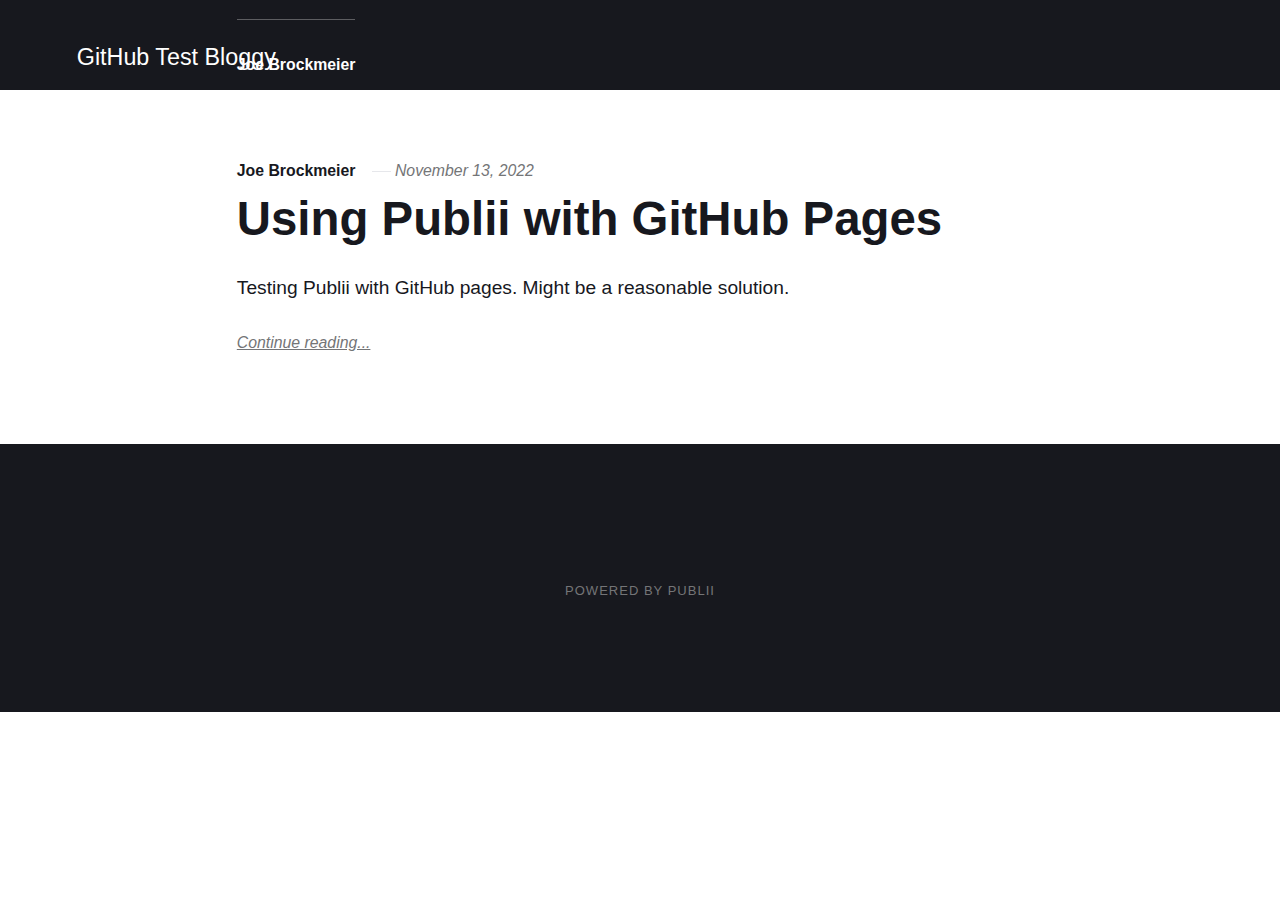
<file: index.html>
<!DOCTYPE html><html lang="en-gb"><head><meta charset="utf-8"><meta http-equiv="X-UA-Compatible" content="IE=edge"><meta name="viewport" content="width=device-width,initial-scale=1"><title>GitHub Test Bloggy</title><meta name="generator" content="Publii Open-Source CMS for Static Site"><link rel="canonical" href="https://jzb.github.io/testing/"><link rel="alternate" type="application/atom+xml" href="https://jzb.github.io/testing/feed.xml"><link rel="alternate" type="application/json" href="https://jzb.github.io/testing/feed.json"><meta property="og:title" content="GitHub Test Bloggy"><meta property="og:site_name" content="GitHub Test Bloggy"><meta property="og:description" content=""><meta property="og:url" content="https://jzb.github.io/testing/"><meta property="og:type" content="website"><link rel="stylesheet" href="https://jzb.github.io/testing/assets/css/style.css?v=6f6315e113c8719bf80ee4ce7a4b2a0d"><script type="application/ld+json">{"@context":"http://schema.org","@type":"Organization","name":"GitHub Test Bloggy","url":"https://jzb.github.io/testing/"}</script></head><body><div class="site-container"><header class="top" id="js-header"><a class="logo" href="https://jzb.github.io/testing/">GitHub Test Bloggy</a></header><main><div class="hero"><header class="hero__content"><div class="wrapper"><h1>Welcome to my blog :)</h1><p>Create a unique and beautiful blog quickly and easily.</p><div class="post__meta post__meta--author"><a href="https://jzb.github.io/testing/authors/joe-brockmeier/" class="feed__author">Joe Brockmeier</a></div></div></header></div><div class="feed"><article class="feed__item"><header class="wrapper"><div class="feed__meta"><a href="https://jzb.github.io/testing/authors/joe-brockmeier/" class="feed__author">Joe Brockmeier</a> <time datetime="2022-11-13T18:04" class="feed__date">November 13, 2022</time></div><h2><a href="https://jzb.github.io/testing/using-publii-with-github-pages.html">Using Publii with GitHub Pages</a></h2></header><div class="wrapper"><p>Testing Publii with GitHub pages. Might be a reasonable solution.</p><a href="https://jzb.github.io/testing/using-publii-with-github-pages.html" class="readmore feed__readmore">Continue reading...</a></div></article></div></main><footer class="footer"><div class="footer__copyright"><p>Powered by Publii</p></div><button onclick="backToTopFunction()" id="backToTop" class="footer__bttop" aria-label="Back to top" title="Back to top"><svg><use xlink:href="https://jzb.github.io/testing/assets/svg/svg-map.svg#toparrow"/></svg></button></footer></div><script defer="defer" src="https://jzb.github.io/testing/assets/js/scripts.min.js?v=f47c11534595205f20935f0db2a62a85"></script><script>window.publiiThemeMenuConfig={mobileMenuMode:'sidebar',animationSpeed:300,submenuWidth: 'auto',doubleClickTime:500,mobileMenuExpandableSubmenus:true,relatedContainerForOverlayMenuSelector:'.top'};</script><script>var images = document.querySelectorAll('img[loading]');

        for (var i = 0; i < images.length; i++) {
            if (images[i].complete) {
                images[i].classList.add('is-loaded');
            } else {
                images[i].addEventListener('load', function () {
                    this.classList.add('is-loaded');
                }, false);
            }
        }</script></body></html>
</file>
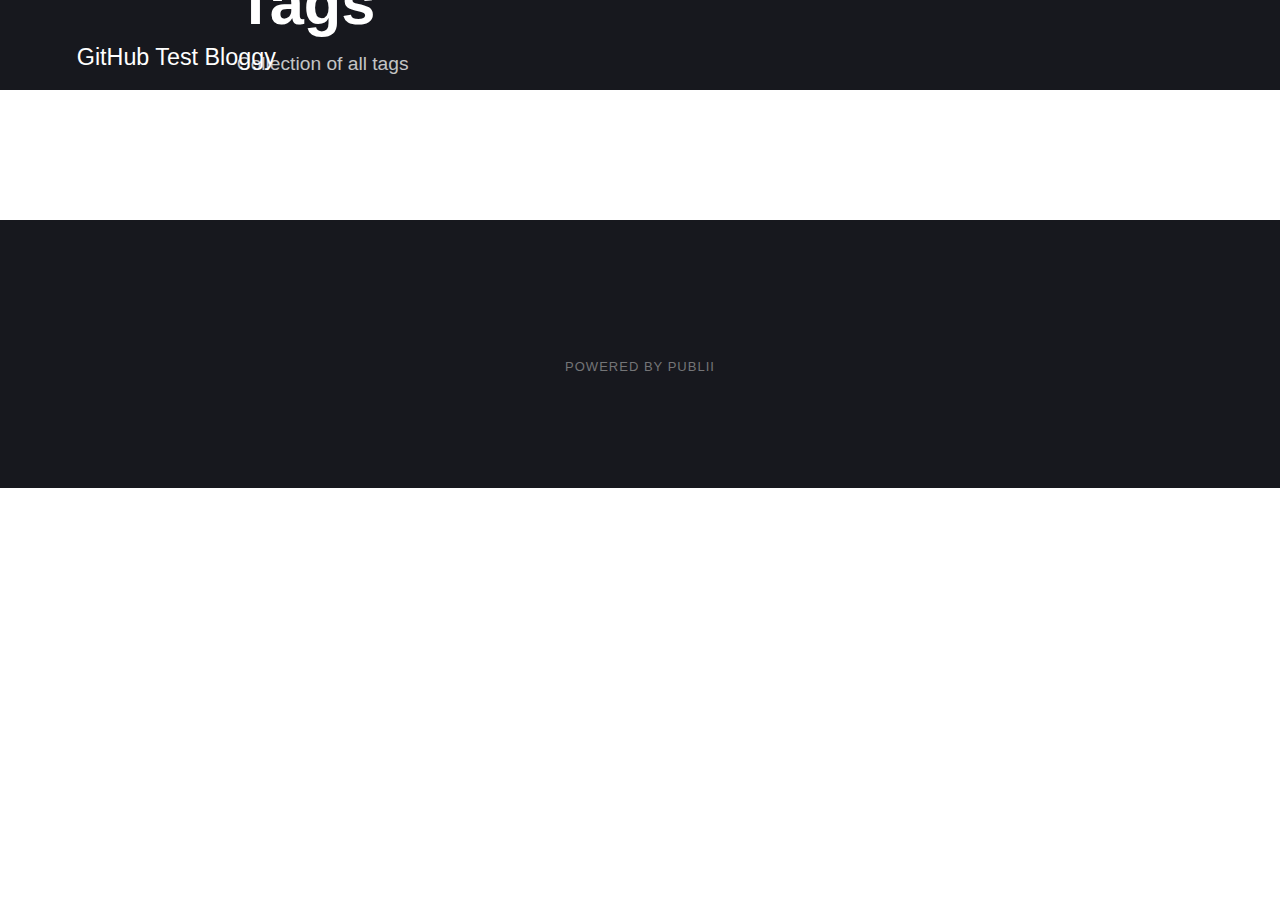
<file: tags/index.html>
<!DOCTYPE html><html lang="en-gb"><head><meta charset="utf-8"><meta http-equiv="X-UA-Compatible" content="IE=edge"><meta name="viewport" content="width=device-width,initial-scale=1"><title>All tags - GitHub Test Bloggy</title><meta name="robots" content="noindex, follow"><meta name="generator" content="Publii Open-Source CMS for Static Site"><link rel="alternate" type="application/atom+xml" href="https://jzb.github.io/testing/feed.xml"><link rel="alternate" type="application/json" href="https://jzb.github.io/testing/feed.json"><meta property="og:title" content="GitHub Test Bloggy"><meta property="og:site_name" content="GitHub Test Bloggy"><meta property="og:description" content=""><meta property="og:url" content="https://jzb.github.io/testing/tags/"><meta property="og:type" content="website"><link rel="stylesheet" href="https://jzb.github.io/testing/assets/css/style.css?v=6f6315e113c8719bf80ee4ce7a4b2a0d"><script type="application/ld+json">{"@context":"http://schema.org","@type":"Organization","name":"GitHub Test Bloggy","url":"https://jzb.github.io/testing/"}</script></head><body><div class="site-container"><header class="top" id="js-header"><a class="logo" href="https://jzb.github.io/testing/">GitHub Test Bloggy</a></header><main class="page page--tags"><div class="hero"><header class="hero__content"><div class="wrapper"><h1>Tags <sup>(0)</sup></h1><p>Collection of all tags</p></div></header></div><div class="wrapper"><ul class="feed feed--grid"></ul></div></main><footer class="footer"><div class="footer__copyright"><p>Powered by Publii</p></div><button onclick="backToTopFunction()" id="backToTop" class="footer__bttop" aria-label="Back to top" title="Back to top"><svg><use xlink:href="https://jzb.github.io/testing/assets/svg/svg-map.svg#toparrow"/></svg></button></footer></div><script defer="defer" src="https://jzb.github.io/testing/assets/js/scripts.min.js?v=f47c11534595205f20935f0db2a62a85"></script><script>window.publiiThemeMenuConfig={mobileMenuMode:'sidebar',animationSpeed:300,submenuWidth: 'auto',doubleClickTime:500,mobileMenuExpandableSubmenus:true,relatedContainerForOverlayMenuSelector:'.top'};</script><script>var images = document.querySelectorAll('img[loading]');

        for (var i = 0; i < images.length; i++) {
            if (images[i].complete) {
                images[i].classList.add('is-loaded');
            } else {
                images[i].addEventListener('load', function () {
                    this.classList.add('is-loaded');
                }, false);
            }
        }</script></body></html>
</file>
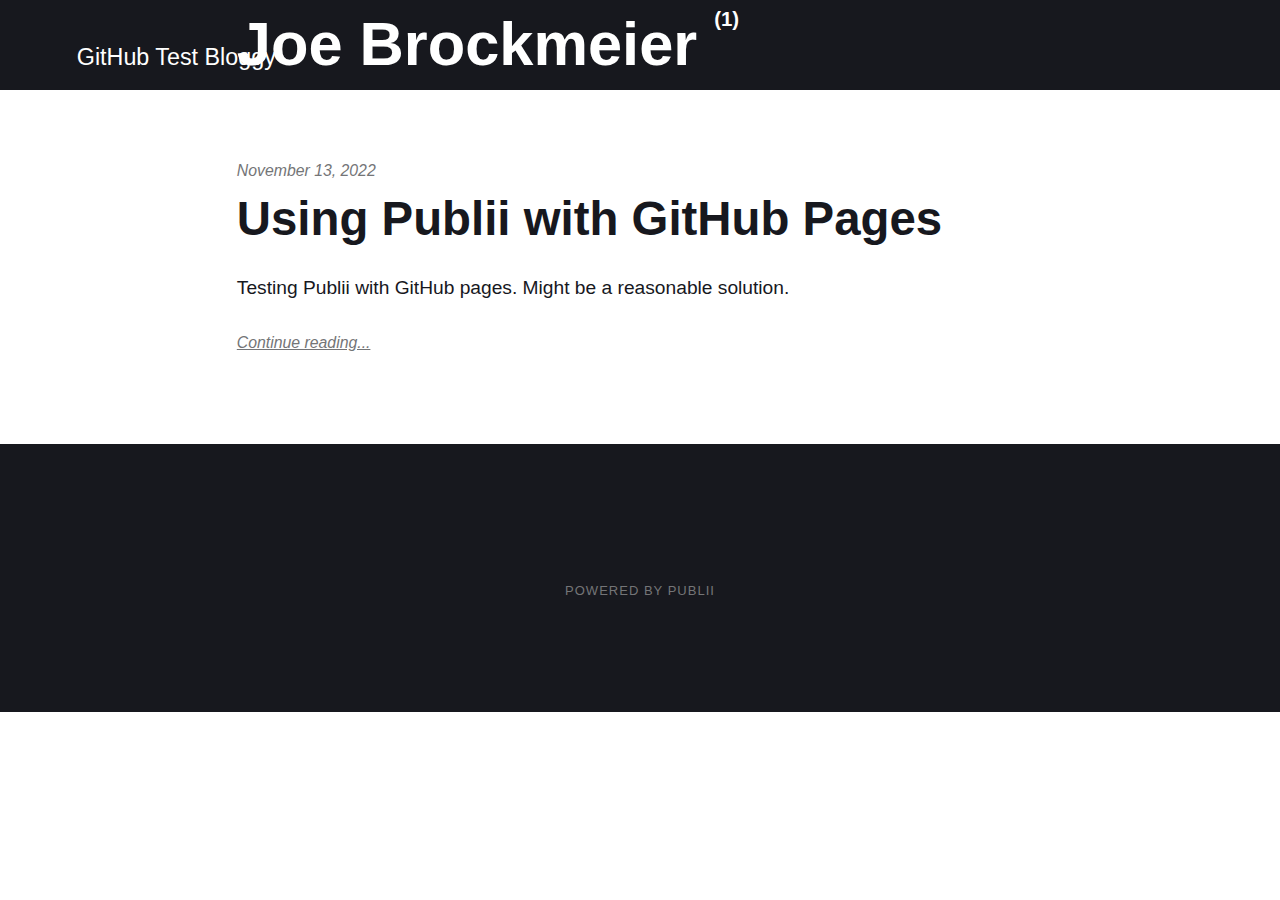
<file: authors/joe-brockmeier/index.html>
<!DOCTYPE html><html lang="en-gb"><head><meta charset="utf-8"><meta http-equiv="X-UA-Compatible" content="IE=edge"><meta name="viewport" content="width=device-width,initial-scale=1"><title>Author: Joe Brockmeier - GitHub Test Bloggy</title><meta name="robots" content="noindex, follow"><meta name="generator" content="Publii Open-Source CMS for Static Site"><link rel="alternate" type="application/atom+xml" href="https://jzb.github.io/testing/feed.xml"><link rel="alternate" type="application/json" href="https://jzb.github.io/testing/feed.json"><meta property="og:title" content="Joe Brockmeier"><meta property="og:site_name" content="GitHub Test Bloggy"><meta property="og:description" content=""><meta property="og:url" content="https://jzb.github.io/testing/authors/joe-brockmeier/"><meta property="og:type" content="website"><link rel="stylesheet" href="https://jzb.github.io/testing/assets/css/style.css?v=6f6315e113c8719bf80ee4ce7a4b2a0d"><script type="application/ld+json">{"@context":"http://schema.org","@type":"Organization","name":"GitHub Test Bloggy","url":"https://jzb.github.io/testing/"}</script></head><body><div class="site-container"><header class="top" id="js-header"><a class="logo" href="https://jzb.github.io/testing/">GitHub Test Bloggy</a></header><main class="page page--author"><div class="hero"><header class="hero__content"><div class="wrapper"><h1>Joe Brockmeier <sup>(1)</sup></h1></div></header></div><div class="feed"><article class="feed__item"><header class="wrapper"><div class="feed__meta"><time datetime="2022-11-13T18:04" class="feed__date">November 13, 2022</time></div><h2><a href="https://jzb.github.io/testing/using-publii-with-github-pages.html">Using Publii with GitHub Pages</a></h2></header><div class="wrapper"><p>Testing Publii with GitHub pages. Might be a reasonable solution.</p><a href="https://jzb.github.io/testing/using-publii-with-github-pages.html" class="readmore feed__readmore">Continue reading...</a></div></article></div></main><footer class="footer"><div class="footer__copyright"><p>Powered by Publii</p></div><button onclick="backToTopFunction()" id="backToTop" class="footer__bttop" aria-label="Back to top" title="Back to top"><svg><use xlink:href="https://jzb.github.io/testing/assets/svg/svg-map.svg#toparrow"/></svg></button></footer></div><script defer="defer" src="https://jzb.github.io/testing/assets/js/scripts.min.js?v=f47c11534595205f20935f0db2a62a85"></script><script>window.publiiThemeMenuConfig={mobileMenuMode:'sidebar',animationSpeed:300,submenuWidth: 'auto',doubleClickTime:500,mobileMenuExpandableSubmenus:true,relatedContainerForOverlayMenuSelector:'.top'};</script><script>var images = document.querySelectorAll('img[loading]');

        for (var i = 0; i < images.length; i++) {
            if (images[i].complete) {
                images[i].classList.add('is-loaded');
            } else {
                images[i].addEventListener('load', function () {
                    this.classList.add('is-loaded');
                }, false);
            }
        }</script></body></html>
</file>
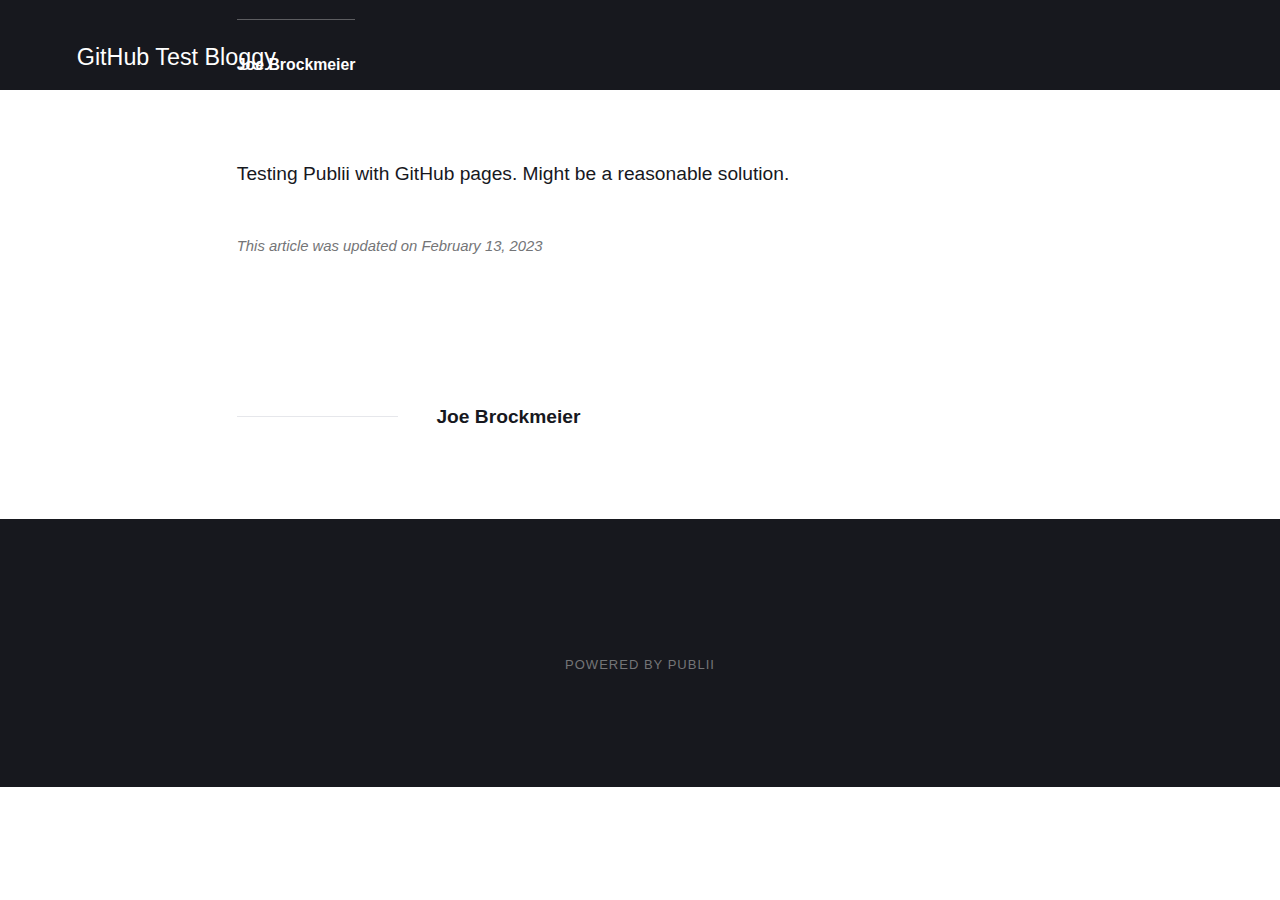
<file: using-publii-with-github-pages.html>
<!DOCTYPE html><html lang="en-gb"><head><meta charset="utf-8"><meta http-equiv="X-UA-Compatible" content="IE=edge"><meta name="viewport" content="width=device-width,initial-scale=1"><title>Using Publii with GitHub Pages - GitHub Test Bloggy</title><meta name="description" content="Testing Publii with GitHub pages. Might be a reasonable solution."><meta name="generator" content="Publii Open-Source CMS for Static Site"><link rel="canonical" href="https://jzb.github.io/testing/using-publii-with-github-pages.html"><link rel="alternate" type="application/atom+xml" href="https://jzb.github.io/testing/feed.xml"><link rel="alternate" type="application/json" href="https://jzb.github.io/testing/feed.json"><meta property="og:title" content="Using Publii with GitHub Pages"><meta property="og:site_name" content="GitHub Test Bloggy"><meta property="og:description" content="Testing Publii with GitHub pages. Might be a reasonable solution."><meta property="og:url" content="https://jzb.github.io/testing/using-publii-with-github-pages.html"><meta property="og:type" content="article"><link rel="stylesheet" href="https://jzb.github.io/testing/assets/css/style.css?v=6f6315e113c8719bf80ee4ce7a4b2a0d"><script type="application/ld+json">{"@context":"http://schema.org","@type":"Article","mainEntityOfPage":{"@type":"WebPage","@id":"https://jzb.github.io/testing/using-publii-with-github-pages.html"},"headline":"Using Publii with GitHub Pages","datePublished":"2022-11-13T18:04","dateModified":"2023-02-13T22:34","description":"Testing Publii with GitHub pages. Might be a reasonable solution.","author":{"@type":"Person","name":"Joe Brockmeier","url":"https://jzb.github.io/testing/authors/joe-brockmeier/"},"publisher":{"@type":"Organization","name":"Joe Brockmeier"}}</script></head><body><div class="site-container"><header class="top" id="js-header"><a class="logo" href="https://jzb.github.io/testing/">GitHub Test Bloggy</a></header><main><article class="post"><div class="hero"><header class="hero__content"><div class="wrapper"><div class="post__meta"><time datetime="2022-11-13T18:04">November 13, 2022</time></div><h1>Using Publii with GitHub Pages</h1><div class="post__meta post__meta--author"><a href="https://jzb.github.io/testing/authors/joe-brockmeier/" class="feed__author">Joe Brockmeier</a></div></div></header></div><div class="wrapper post__entry"><p>Testing Publii with GitHub pages. Might be a reasonable solution.</p></div><footer class="wrapper post__footer"><p class="post__last-updated">This article was updated on February 13, 2023</p><div class="post__share"></div><div class="post__bio bio"><div class="bio__info"><h3 class="bio__name"><a href="https://jzb.github.io/testing/authors/joe-brockmeier/" rel="author">Joe Brockmeier</a></h3></div></div></footer></article></main><footer class="footer"><div class="footer__copyright"><p>Powered by Publii</p></div><button onclick="backToTopFunction()" id="backToTop" class="footer__bttop" aria-label="Back to top" title="Back to top"><svg><use xlink:href="https://jzb.github.io/testing/assets/svg/svg-map.svg#toparrow"/></svg></button></footer></div><script defer="defer" src="https://jzb.github.io/testing/assets/js/scripts.min.js?v=f47c11534595205f20935f0db2a62a85"></script><script>window.publiiThemeMenuConfig={mobileMenuMode:'sidebar',animationSpeed:300,submenuWidth: 'auto',doubleClickTime:500,mobileMenuExpandableSubmenus:true,relatedContainerForOverlayMenuSelector:'.top'};</script><script>var images = document.querySelectorAll('img[loading]');

        for (var i = 0; i < images.length; i++) {
            if (images[i].complete) {
                images[i].classList.add('is-loaded');
            } else {
                images[i].addEventListener('load', function () {
                    this.classList.add('is-loaded');
                }, false);
            }
        }</script></body></html>
</file>
